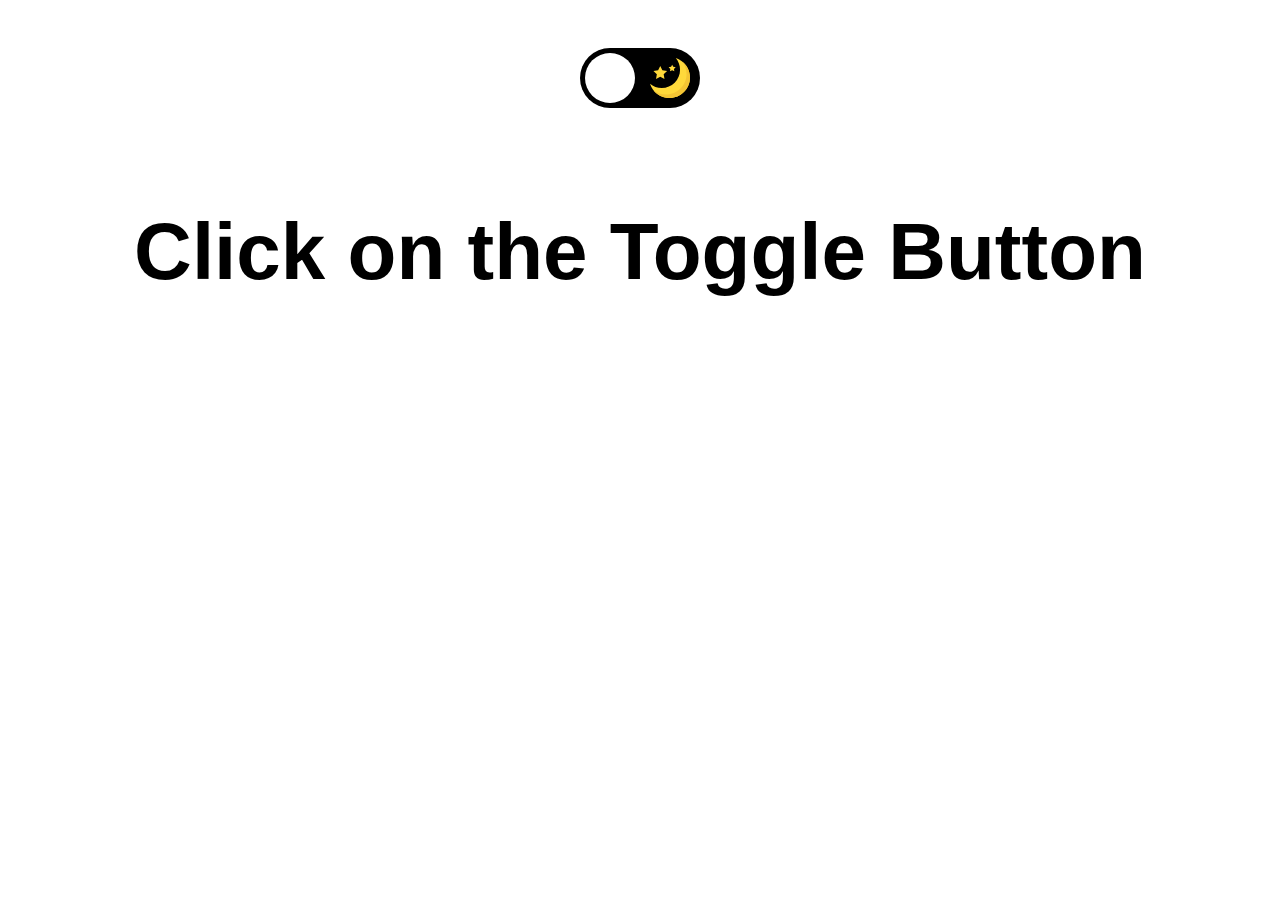
<file: index.html>
<!DOCTYPE html>
<html lang="en">
  <head>
    <meta charset="UTF-8" />
    <meta name="viewport" content="width=device-width, initial-scale=1.0" />
    <title>Toggle Mode</title>
    <link rel="stylesheet" href="./style.css" />
  </head>
  <body >
    <main id="body">
      <div id="togglebtn"  class="navbar">
        <svg
        class="svg1"
          version="1.1"
          id="Capa_1"
          xmlns="http://www.w3.org/2000/svg"
          xmlns:xlink="http://www.w3.org/1999/xlink"
          x="0px"
          y="0px"
          viewBox="0 0 60 60"
          style="enable-background: new 0 0 60 60"
          xml:space="preserve"
        >
          <g>
            <path
              style="fill: #f0c419"
              d="M30,0c-0.552,0-1,0.448-1,1v6c0,0.552,0.448,1,1,1s1-0.448,1-1V1C31,0.448,30.552,0,30,0z"
            ></path>
            <path
              style="fill: #f0c419"
              d="M30,52c-0.552,0-1,0.448-1,1v6c0,0.552,0.448,1,1,1s1-0.448,1-1v-6C31,52.448,30.552,52,30,52z"
            ></path>
            <path
              style="fill: #f0c419"
              d="M59,29h-6c-0.552,0-1,0.448-1,1s0.448,1,1,1h6c0.552,0,1-0.448,1-1S59.552,29,59,29z"
            ></path>
            <path
              style="fill: #f0c419"
              d="M8,30c0-0.552-0.448-1-1-1H1c-0.552,0-1,0.448-1,1s0.448,1,1,1h6C7.552,31,8,30.552,8,30z"
            ></path>
            <path
              style="fill: #f0c419"
              d="M46.264,14.736c0.256,0,0.512-0.098,0.707-0.293l5.736-5.736c0.391-0.391,0.391-1.023,0-1.414
                s-1.023-0.391-1.414,0l-5.736,5.736c-0.391,0.391-0.391,1.023,0,1.414C45.752,14.639,46.008,14.736,46.264,14.736z"
            ></path>
            <path
              style="fill: #f0c419"
              d="M13.029,45.557l-5.736,5.736c-0.391,0.391-0.391,1.023,0,1.414C7.488,52.902,7.744,53,8,53
                s0.512-0.098,0.707-0.293l5.736-5.736c0.391-0.391,0.391-1.023,0-1.414S13.42,45.166,13.029,45.557z"
            ></path>
            <path
              style="fill: #f0c419"
              d="M46.971,45.557c-0.391-0.391-1.023-0.391-1.414,0s-0.391,1.023,0,1.414l5.736,5.736
                C51.488,52.902,51.744,53,52,53s0.512-0.098,0.707-0.293c0.391-0.391,0.391-1.023,0-1.414L46.971,45.557z"
            ></path>
            <path
              style="fill: #f0c419"
              d="M8.707,7.293c-0.391-0.391-1.023-0.391-1.414,0s-0.391,1.023,0,1.414l5.736,5.736
                c0.195,0.195,0.451,0.293,0.707,0.293s0.512-0.098,0.707-0.293c0.391-0.391,0.391-1.023,0-1.414L8.707,7.293z"
            ></path>
            <path
              style="fill: #f0c419"
              d="M50.251,21.404c0.162,0.381,0.532,0.61,0.921,0.61c0.13,0,0.263-0.026,0.39-0.08l2.762-1.172
                c0.508-0.216,0.746-0.803,0.53-1.311s-0.804-0.746-1.311-0.53l-2.762,1.172C50.272,20.309,50.035,20.896,50.251,21.404z"
            ></path>
            <path
              style="fill: #f0c419"
              d="M9.749,38.596c-0.216-0.508-0.803-0.746-1.311-0.53l-2.762,1.172
                c-0.508,0.216-0.746,0.803-0.53,1.311c0.162,0.381,0.532,0.61,0.921,0.61c0.13,0,0.263-0.026,0.39-0.08l2.762-1.172
                C9.728,39.691,9.965,39.104,9.749,38.596z"
            ></path>
            <path
              style="fill: #f0c419"
              d="M54.481,38.813L51.7,37.688c-0.511-0.207-1.095,0.041-1.302,0.553
                c-0.207,0.512,0.041,1.095,0.553,1.302l2.782,1.124c0.123,0.049,0.25,0.073,0.374,0.073c0.396,0,0.771-0.236,0.928-0.626
                C55.241,39.603,54.994,39.02,54.481,38.813z"
            ></path>
            <path
              style="fill: #f0c419"
              d="M5.519,21.188L8.3,22.312c0.123,0.049,0.25,0.073,0.374,0.073c0.396,0,0.771-0.236,0.928-0.626
                c0.207-0.512-0.041-1.095-0.553-1.302l-2.782-1.124c-0.513-0.207-1.095,0.04-1.302,0.553C4.759,20.397,5.006,20.98,5.519,21.188z"
            ></path>
            <path
              style="fill: #f0c419"
              d="M39.907,50.781c-0.216-0.508-0.803-0.745-1.311-0.53c-0.508,0.216-0.746,0.803-0.53,1.311
                l1.172,2.762c0.162,0.381,0.532,0.61,0.921,0.61c0.13,0,0.263-0.026,0.39-0.08c0.508-0.216,0.746-0.803,0.53-1.311L39.907,50.781z"
            ></path>
            <path
              style="fill: #f0c419"
              d="M21.014,9.829c0.13,0,0.263-0.026,0.39-0.08c0.508-0.216,0.746-0.803,0.53-1.311l-1.172-2.762
                c-0.215-0.509-0.802-0.747-1.311-0.53c-0.508,0.216-0.746,0.803-0.53,1.311l1.172,2.762C20.254,9.6,20.625,9.829,21.014,9.829z"
            ></path>
            <path
              style="fill: #f0c419"
              d="M21.759,50.398c-0.511-0.205-1.095,0.04-1.302,0.553l-1.124,2.782
                c-0.207,0.512,0.041,1.095,0.553,1.302c0.123,0.049,0.25,0.073,0.374,0.073c0.396,0,0.771-0.236,0.928-0.626l1.124-2.782
                C22.519,51.188,22.271,50.605,21.759,50.398z"
            ></path>
            <path
              style="fill: #f0c419"
              d="M38.615,9.675c0.396,0,0.771-0.236,0.928-0.626l1.124-2.782c0.207-0.512-0.041-1.095-0.553-1.302
                c-0.511-0.207-1.095,0.041-1.302,0.553L37.688,8.3c-0.207,0.512,0.041,1.095,0.553,1.302C38.364,9.651,38.491,9.675,38.615,9.675z"
            ></path>
          </g>
          <circle style="fill: #f0c419" cx="30" cy="30" r="20"></circle>
          <circle style="fill: #ede21b" cx="30" cy="30" r="15"></circle>
        </svg>
        <svg
            class="svg2"
          version="1.1"
          id="Capa_1"
          xmlns="http://www.w3.org/2000/svg"
          xmlns:xlink="http://www.w3.org/1999/xlink"
          x="0px"
          y="0px"
          viewBox="0 0 499.712 499.712"
          style="enable-background: new 0 0 499.712 499.712"
          xml:space="preserve"
        >
          <path
            style="fill: #ffd93b"
            d="M146.88,375.528c126.272,0,228.624-102.368,228.624-228.64c0-55.952-20.16-107.136-53.52-146.88
            C425.056,33.096,499.696,129.64,499.696,243.704c0,141.392-114.608,256-256,256c-114.064,0-210.608-74.64-243.696-177.712
            C39.744,355.368,90.944,375.528,146.88,375.528z"
          ></path>
          <path
            style="fill: #f4c534"
            d="M401.92,42.776c34.24,43.504,54.816,98.272,54.816,157.952c0,141.392-114.608,256-256,256
            c-59.68,0-114.448-20.576-157.952-54.816c46.848,59.472,119.344,97.792,200.928,97.792c141.392,0,256-114.608,256-256
            C499.712,162.12,461.392,89.64,401.92,42.776z"
          ></path>
          <g>
            <polygon
              style="fill: #ffd83b"
              points="128.128,99.944 154.496,153.4 213.472,161.96 170.8,203.56 180.864,262.296
                128.128,234.568 75.376,262.296 85.44,203.56 42.768,161.96 101.744,153.4 	"
            ></polygon>
            <polygon
              style="fill: #ffd83b"
              points="276.864,82.84 290.528,110.552 321.104,114.984 298.976,136.552 304.208,166.984
                276.864,152.616 249.52,166.984 254.752,136.552 232.624,114.984 263.2,110.552 	"
            ></polygon>
          </g>
        </svg>
        <div id="circle"></div>
      </div>
      <h1>Click on the Toggle Button</h1>
    </main>

    <script src="./script.js"></script>
  </body>
</html>
</file>
<file: style.css>
*{
    margin: 0;
    padding: 0;
    box-sizing: border-box;
}
body{
    width: 100%;
    height: 100vh;;
}

main{
    width: 100%;
    height: 100%;
    background-color: white;
    display: flex;
    /* justify-content: center; */
    align-items: center;
    flex-direction: column;
    transition: all 0.5s ease-out;
    
}
.navbar{
    width: 120px;
    height: 60px;
    background-color: black;
    border-radius: 42px;
    margin: 3rem auto;
    position: relative;
}
.svg1{
    position: absolute;
    height: 40px;
    width: 40px;
    top: 10px;
    left: 10px;
}
.svg2{
    position: absolute;
    right: 10px;
    height: 40px;
    width: 40px;
    bottom: 10px;
}

#circle{
    position: absolute;
    width: 50px;
    height: 50px;
    border-radius: 50%;
    background: white;
    top: 5px;
    left: 5px;
    transition: all 0.5s ease-in-out;
    /* display: none; */
    /* right: 5px; */
}
main h1{
    text-align: center;
    font-size: 80px;
    font-weight: 700;
    font-family: sans-serif;
    margin-top: 50px;
}

.dark{
    background-color: black;
    color: white;
}
.white{
    background-color: white;
    color: black;
}
.navcolor{
    background-color: rgb(41, 37, 37);
    transition: all 0.5s ease-in-out;
}
.navcolor2{
    background-color: black;
}


.darkImg{
    background-image: url("https://media.istockphoto.com/id/810130030/photo/man-enjoying-the-view-from-hill-above-city-full-moon-and-stars-on-the-sky.jpg?s=612x612&w=0&k=20&c=50Xckn5cGi-TnpY1BxP2e-7vf4xNcASuKHH6cSM67SA=");
    height: 100%;
    width: 100%;
    transition: all 0.5s ease;
    background-repeat: no-repeat;
    /* background-position: 100% 100%;
     */
     background-size: 100% 100%;
    background-attachment: fixed;
}
</file>
